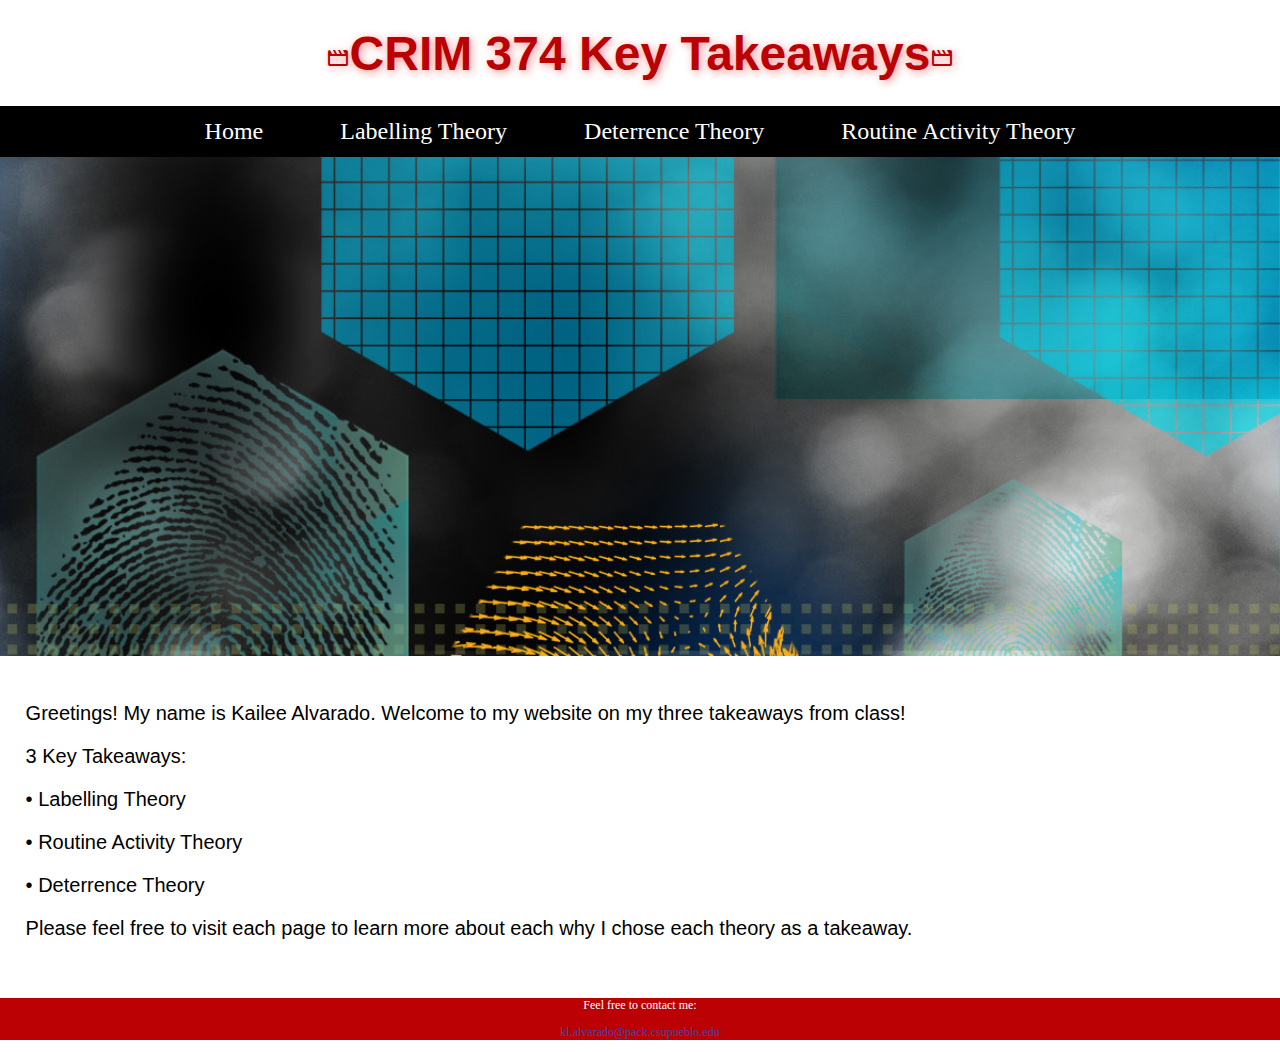
<file: index.html>
<!DOCTYPE html>
<!-- 
	Student Name: Kailee Alvarado
	File Name: index.html
	Date: 5/5/23
 -->
<html lang="en">
	<head>
		<title>CRIM 374 Key Takeaways: index</title>
		<meta charset="utf-8">
		<link rel="stylesheet" href="css/styles.css">
		<meta name="viewport" content="width=device-width, initial-scale=1.0">
		<link href="<link rel="preconnect" href="https://fonts.googleapis.com">
		<link rel="preconnect" href="https://fonts.gstatic.com" crossorigin>
		<link rel="stylesheet" href="https://fonts.googleapis.com/css2?family=Material+Symbols+Outlined:opsz,wght,FILL,GRAD@20..48,100..700,0..1,-50..200" />
		<link rel="shortcut icon" href="images/favicon.ico">
		<link rel="icon" type="image/png" sizes="32x32" href="/favicon-32x32.png">
		<link rel="apple-touch-icon" sizes="180x180" href="images/apple-touch-icon.png">
		<link rel="icon" sizes="192x192" href="images/android-chrome-192x192.png">
	</head>
	
<body>
	
	<!-- Mobile Nav -->
	<nav class="mobile-nav">
		<div id="menu-links">
			<a href="index.html">Home</a>
			<a href="labellingtheory.html">Labelling Theory</a>
			<a href="deterrencetheory.html">Deterrence Theory</a>
			<a href="routineactivity.html">Routine Activity Theory</a>
		</div>
		<a class="menu-icon" onclick="hamburger()">
			<div>&#9776;</div>
		</a>
    </nav>

	<header>
		<h1><span class="material-symbols-outlined">movie</span>CRIM 374 Key Takeaways<span class="material-symbols-outlined">movie</span></h1>
	</header>

	<nav class="tab-desk">
		<ul>
            <li><a href="index.html">Home</a></li>  
            <li><a href="labellingtheory.html">Labelling Theory</a></li>      
            <li><a href="deterrencetheory.html">Deterrence Theory</a></li>    
            <li><a href="routineactivity.html">Routine Activity Theory</a></li>
        </ul>
	</nav>
    
    <!-- Hero Image -->
    <div id="hero" class="tab-desk">
        <img src="images/crimbanner.jpeg" alt="keyboard" width="100%" height="100%">
    </div>

	
	<!-- Use the main area to add the main content to the webpage -->
	<main>
		
        <div id="intro">
            
            <p>Greetings! My name is Kailee Alvarado. Welcome to my website on my three takeaways from class!</p>

            <p>3 Key Takeaways: </p>
			<p>• Labelling Theory</p>
			<p>• Routine Activity Theory</p>
			<p>• Deterrence Theory</p> 

		

			<p>Please feel free to visit each page to learn more about each why I chose each theory as a takeaway.</p>
            
        </div>
		
	</main>
	
	<footer>
		<p style="color: white">Feel free to contact me:</p>
		<p><a href="mailto: kl.alvarado@pack.csupueblo.edu">kl.alvarado@pack.csupueblo.edu</a></p>
	</footer>
	<script src="scripts/script.js"></script>
</body>
</html>
</file>
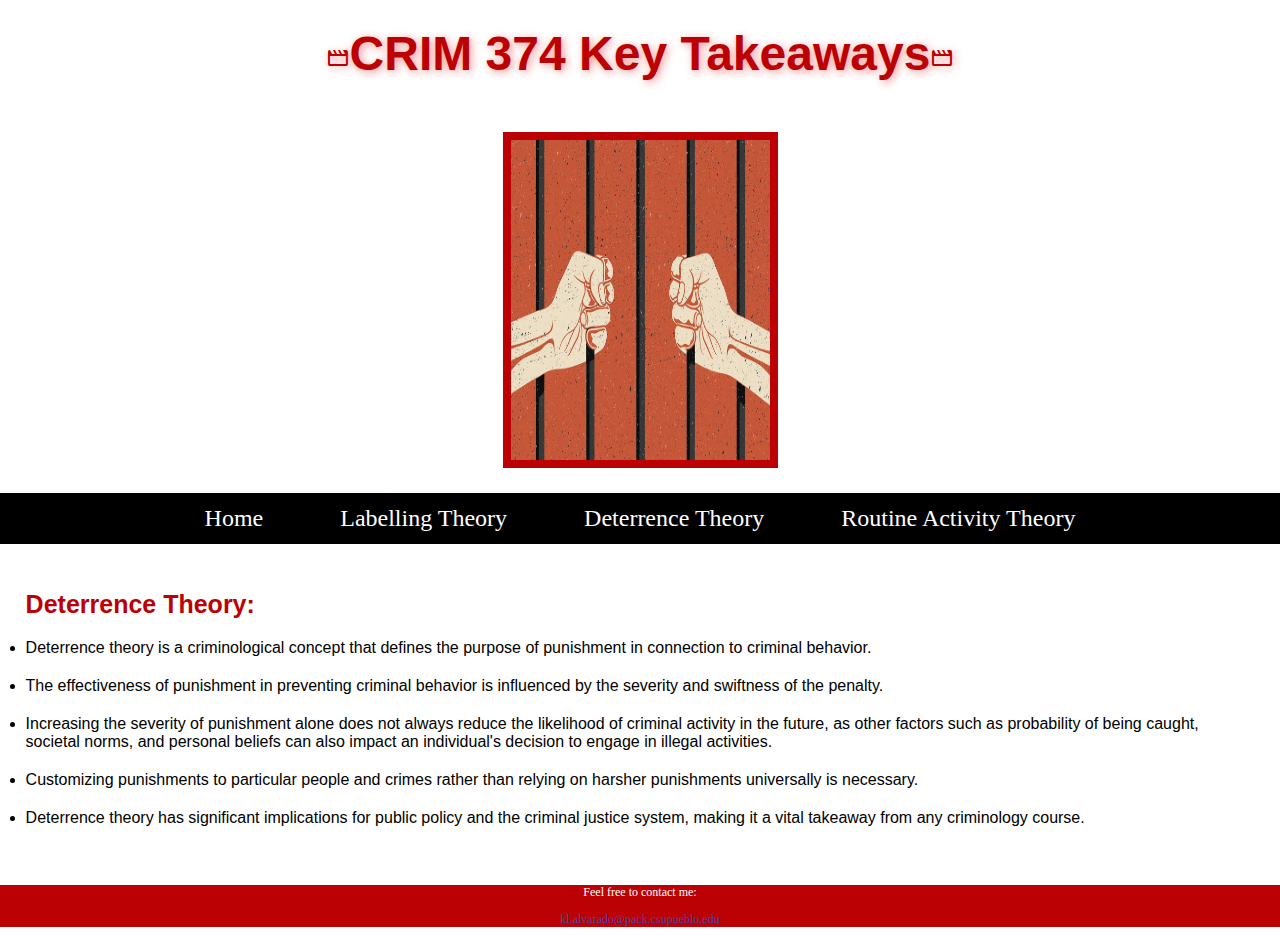
<file: deterrencetheory.html>
<!DOCTYPE html>
<!-- 
	Student Name: Kailee Alvarado
	File Name: work.html
	Date: 5/5/23
 -->
<html lang="en">
    <head>
        <title>CRIM 374 Key Takeaways: Deterrence Theory</title>
        <meta charset="utf-8">
		<link rel="stylesheet" href="css/styles.css">
		<meta name="viewport" content="width=device-width, initial-scale=1.0">
		<link href="<link rel="preconnect" href="https://fonts.googleapis.com">
		<link rel="preconnect" href="https://fonts.gstatic.com" crossorigin>
		<link rel="stylesheet" href="https://fonts.googleapis.com/css2?family=Material+Symbols+Outlined:opsz,wght,FILL,GRAD@20..48,100..700,0..1,-50..200" />
		<link rel="shortcut icon" href="images/favicon.ico">
		<link rel="icon" type="image/png" sizes="32x32" href="/favicon-32x32.png">
		<link rel="apple-touch-icon" sizes="180x180" href="images/apple-touch-icon.png">
		<link rel="icon" sizes="192x192" href="images/android-chrome-192x192.png">
    </head>
<body>

	<!-- Mobile Nav -->
	<nav class="mobile-nav">
		<div id="menu-links">
			<a href="index.html">Home</a>
			<a href="labellingtheory.html">Labelling Theory</a>
			<a href="deterrencetheory.html">Deterrence Theory</a>
			<a href="routineactivity.html">Routine Activity Theory</a>
		</div>
		<a class="menu-icon" onclick="hamburger()">
			<div>&#9776;</div>
		</a>
    </nav>
    
    <header>
		<h1><span class="material-symbols-outlined">movie</span>CRIM 374 Key Takeaways<span class="material-symbols-outlined">movie</span></h1>
	</header>

    <!-- Portfolio Image -->
    <figure>
        <img src="images/deterrence.jpg" alt="deterrence" height="320" width="280">
    </figure>
	
	<nav class="tab-desk">
		<ul>
            <li><a href="index.html">Home</a></li>  
            <li><a href="labellingtheory.html">Labelling Theory</a></li>      
            <li><a href="deterrencetheory.html">Deterrence Theory</a></li>    
            <li><a href="routineactivity.html">Routine Activity Theory</a></li>
        </ul>
	</nav>

	<main>
		
        <div id="intro">
            <p> <span class="action">Deterrence Theory:</span> </p>
			<p> <ul>
				<p><li>Deterrence theory is a criminological concept that defines the purpose of punishment in connection to criminal behavior.</li></p>
				<p><li>The effectiveness of punishment in preventing criminal behavior is influenced by the severity and swiftness of the penalty.</li></p>
				<p><li>Increasing the severity of punishment alone does not always reduce the likelihood of criminal activity in the future, as other factors such as probability of being caught, societal norms, and personal beliefs can also impact an individual's decision to engage in illegal activities.</li></p>
				<p><li>Customizing punishments to particular people and crimes rather than relying on harsher punishments universally is necessary.</li></p>
				<p><li>Deterrence theory has significant implications for public policy and the criminal justice system, making it a vital takeaway from any criminology course.</li></p>
				
            
			

        </div>
		
	</main>
	
	<footer>
		<p style="color: white">Feel free to contact me:</p>
		<p><a href="mailto: kl.alvarado@pack.csupueblo.edu">kl.alvarado@pack.csupueblo.edu</a></p>
	</footer>
	<script src="scripts/script.js"></script>
</body>
</html>
</file>
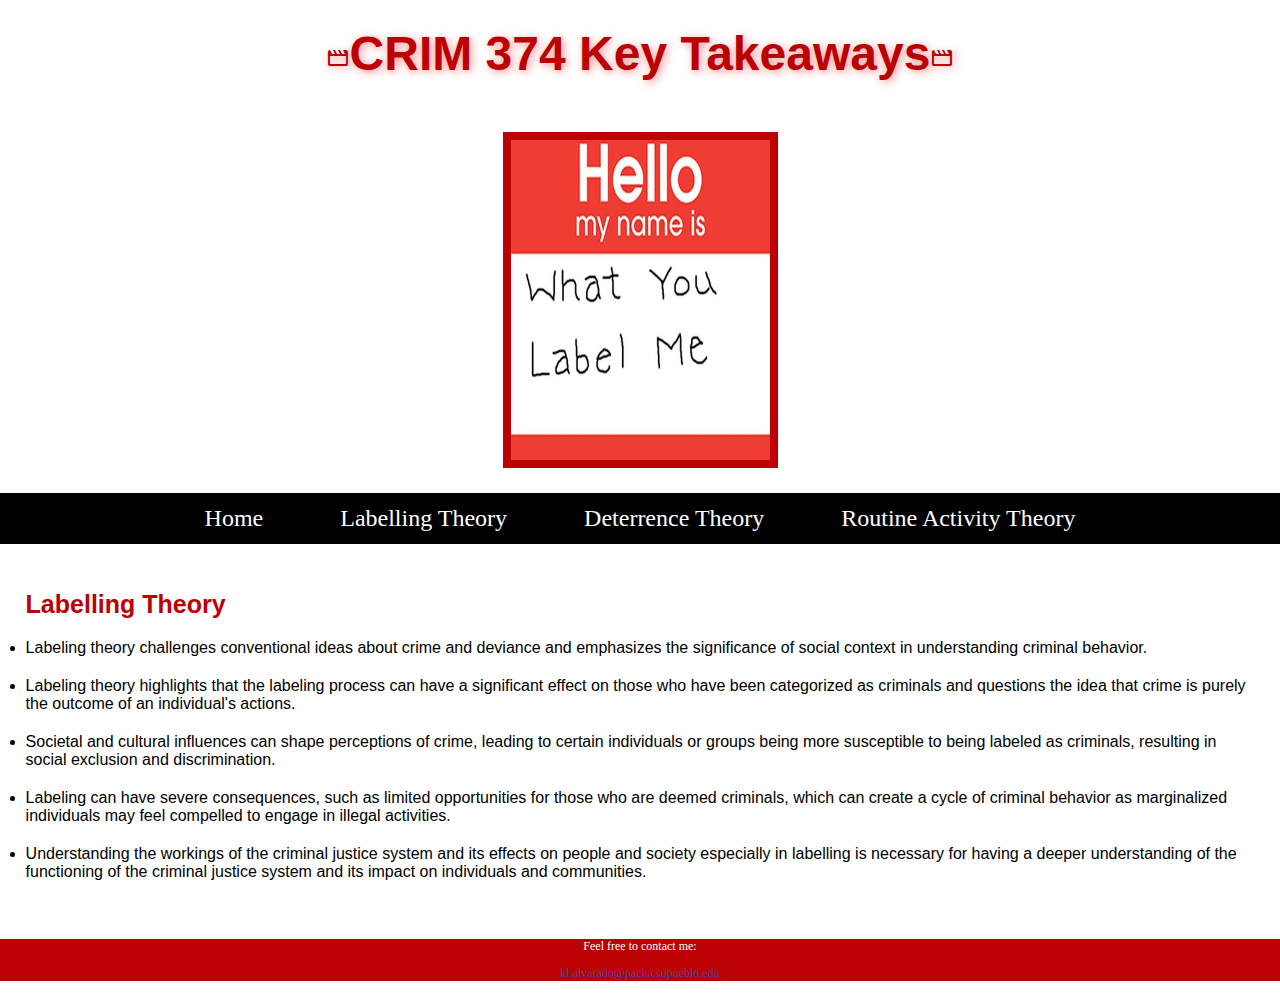
<file: labellingtheory.html>
<!DOCTYPE html>
<!-- 
	Student Name: Kailee Alvarado
	File Name: about.html
	Date: 5/5/23
 -->
<html lang="en">
	<head>
		<title>CRIM 374 Key Takeaways: Labelling Theory</title>
		<meta charset="utf-8">
		<link rel="stylesheet" href="css/styles.css">
		<meta name="viewport" content="width=device-width, initial-scale=1.0">
		<link href="<link rel="preconnect" href="https://fonts.googleapis.com">
		<link rel="preconnect" href="https://fonts.gstatic.com" crossorigin>
		<link rel="stylesheet" href="https://fonts.googleapis.com/css2?family=Material+Symbols+Outlined:opsz,wght,FILL,GRAD@20..48,100..700,0..1,-50..200" />
		<link rel="shortcut icon" href="images/favicon.ico">
		<link rel="icon" type="image/png" sizes="32x32" href="/favicon-32x32.png">
		<link rel="apple-touch-icon" sizes="180x180" href="images/apple-touch-icon.png">
		<link rel="icon" sizes="192x192" href="images/android-chrome-192x192.png">
	</head>
	
<body>

	<!-- Mobile Nav -->
	<nav class="mobile-nav">
		<div id="menu-links">
			<a href="index.html">Home</a>
			<a href="labellingtheory.html">Labelling Theory</a>
			<a href="deterrencetheory.html">Deterrence Theory</a>
			<a href="routineactivity.html">Routine Activity Theory</a>
		</div>
		<a class="menu-icon" onclick="hamburger()">
			<div>&#9776;</div>
		</a>
    </nav>

	<header>
		<h1><span class="material-symbols-outlined">movie</span>CRIM 374 Key Takeaways<span class="material-symbols-outlined">movie</span></h1>
	</header>

	<!-- Portfolio Image -->
    <figure>
        <img src="images/hello.jpg" alt="my name is" height="320" width="280">
		
    </figure>
	
	<nav class="tab-desk">
		<ul>
            <li><a href="index.html">Home</a></li>  
            <li><a href="labellingtheory.html">Labelling Theory</a></li>      
            <li><a href="deterrencetheory.html">Deterrence Theory</a></li>    
            <li><a href="routineactivity.html">Routine Activity Theory</a></li>
        </ul>
	</nav>
    
    
	
	<!-- Use the main area to add the main content to the webpage -->
	<main>
		
        <div id="intro"></div>

            <p> <span class="action">Labelling Theory</span> </p>
			<p> <ul>
				<p><li>Labeling theory challenges conventional ideas about crime and deviance and emphasizes the significance of social context in understanding criminal behavior.</li></p>
				<p><li>Labeling theory highlights that the labeling process can have a significant effect on those who have been categorized as criminals and questions the idea that crime is purely the outcome of an individual's actions.</li></p>
				<p><li>Societal and cultural influences can shape perceptions of crime, leading to certain individuals or groups being more susceptible to being labeled as criminals, resulting in social exclusion and discrimination.
				</li></p>
				<p><li>Labeling can have severe consequences, such as limited opportunities for those who are deemed criminals, which can create a cycle of criminal behavior as marginalized individuals may feel compelled to engage in illegal activities.</li></p>
				<p><li>Understanding the workings of the criminal justice system and its effects on people and society especially in labelling is necessary for having a deeper understanding of the functioning of the criminal justice system and its impact on individuals and communities.</li></p>
        </div>
		
	</main>
	
	<footer>
		<p style="color: white">Feel free to contact me:</p>
		<p><a href="mailto: kl.alvarado@pack.csupueblo.edu">kl.alvarado@pack.csupueblo.edu</a></p>
	</footer>
	<script src="scripts/script.js"></script>
</body>
</html>
</file>
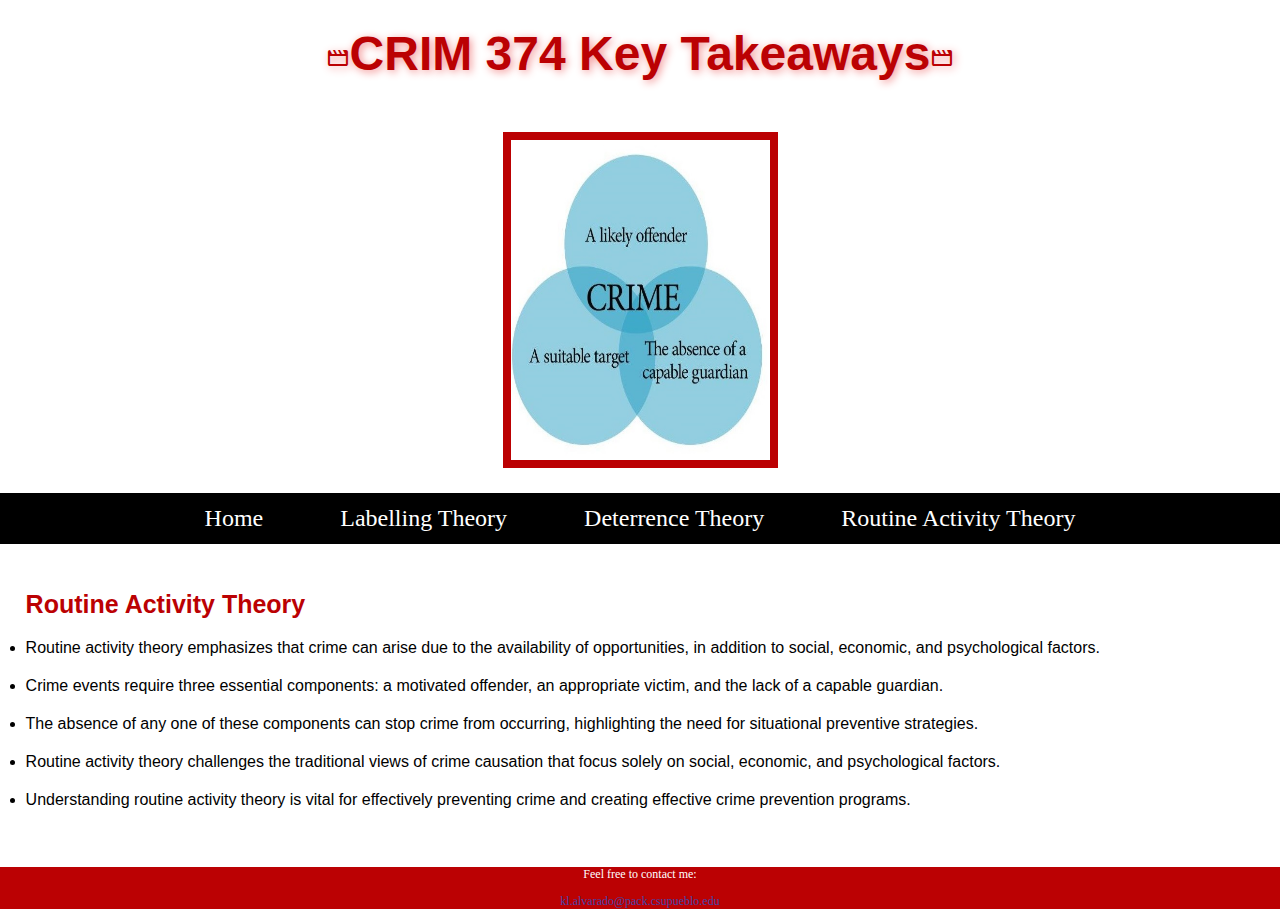
<file: routineactivity.html>
<!DOCTYPE html>
<!-- 
	Student Name: Kailee Alvarado
	File Name: contact.html
	Date: 5/5/23
 -->
<html lang="en">
<head>
	<title>CRIM 374 Key Takeaways: Routine Activity Theory</title>
    <meta charset="utf-8">
    <link rel="stylesheet" href="css/styles.css">
    <meta name="viewport" content="width=device-width, initial-scale=1.0">
    <link href="<link rel="preconnect" href="https://fonts.googleapis.com">
    <link rel="preconnect" href="https://fonts.gstatic.com" crossorigin>
    <link rel="stylesheet" href="https://fonts.googleapis.com/css2?family=Material+Symbols+Outlined:opsz,wght,FILL,GRAD@20..48,100..700,0..1,-50..200" />
    <link rel="shortcut icon" href="images/favicon.ico">
    <link rel="icon" type="image/png" sizes="32x32" href="/favicon-32x32.png">
    <link rel="apple-touch-icon" sizes="180x180" href="images/apple-touch-icon.png">
    <link rel="icon" sizes="192x192" href="images/android-chrome-192x192.png">
</head>
<body>

	<!-- Mobile Nav -->
	<nav class="mobile-nav">
		<div id="menu-links">
			<a href="index.html">Home</a>
			<a href="labellingtheory.html">Labelling Theory</a>
			<a href="deterrencetheory.html">Deterrence Theory</a>
			<a href="routineactivity.html">Routine Activity Theory</a>
		</div>
		<a class="menu-icon" onclick="hamburger()">
			<div>&#9776;</div>
		</a>
    </nav>
    
    <header>
		<h1><span class="material-symbols-outlined">movie</span>CRIM 374 Key Takeaways<span class="material-symbols-outlined">movie</span></h1>
	</header>

    <!-- Portfolio Image -->
    <figure>
        <img src="images/Routine-Activities-Theory.jpeg" alt="RAC" height="320" width="280">
    </figure>
	
	<nav class="tab-desk">
		<ul>
            <li><a href="index.html">Home</a></li>  
            <li><a href="labellingtheory.html">Labelling Theory</a></li>      
            <li><a href="deterrencetheory.html">Deterrence Theory</a></li>    
            <li><a href="routineactivity.html">Routine Activity Theory</a></li>
        </ul>
	</nav>
    
    
	
	<!-- Use the main area to add the main content to the webpage -->
	<main>
		
        <div id="intro">
            <p> <span class="action">Routine Activity Theory</span> </p>
			<p> <ul>
				<p><li>Routine activity theory emphasizes that crime can arise due to the availability of opportunities, in addition to social, economic, and psychological factors.</li></p>
				<p><li>Crime events require three essential components: a motivated offender, an appropriate victim, and the lack of a capable guardian.</li></p>
				<p><li>The absence of any one of these components can stop crime from occurring, highlighting the need for situational preventive strategies.</li></p>
				<p><li>Routine activity theory challenges the traditional views of crime causation that focus solely on social, economic, and psychological factors.</li></p>
				<p><li>Understanding routine activity theory is vital for effectively preventing crime and creating effective crime prevention programs.</li></p>
				

        </div>
		
	</main>
	
	<footer>
		<p style="color: white">Feel free to contact me:</p>
		<p><a href="mailto: kl.alvarado@pack.csupueblo.edu">kl.alvarado@pack.csupueblo.edu</a></p>
	</footer>
	<script src="scripts/script.js"></script>
</body>
</html>
</file>
<file: css/styles.css>
/*
Author: Kailee Alvarado
Date: 11/30/22
File Name: styles.css
*/

/* CSS Reset */
body, header, nav, main, footer, img, h1, ul, section, aside, figure, figcaption {
    margin: 0;
    padding: 0;
    border: 0;
}

/* Style rule for images */
img {
    max-width: 100%;
    display: block;
}

/* Style rule for box sizing applies to all elements */
* {
  box-sizing: border-box;
}

/* Style rules for mobile viewport */

/* Hide tab-desk class */
.tab-desk, #menu-links {
    display: none;
}

/* Style rules for header content */
header {
    text-align: center;
    font-size: 1.5em;
    color: #bb0103;
}

header h1 {
    font-family:'Lato', sans-serif; 
    font-style: none;
    font-size: 1.5em;
    padding: 4%;
    margin-right: 15%;
    text-shadow: 2px 2px 8px #f39292;
}

/* Style rules for navigation area */
nav {
    background-color: #000000;
}

.mobile-nav a {
    color: #fff;
    text-align: center;  
    font-size: 2em;
    text-decoration: none;
    padding: 3%;
    display: block;
}

.mobile-nav a.menu-icon {
    display: block;
    position: absolute;
    right: 0;
    top: 0;
}

.menu-icon div {
    height: 50px;
    width: 50px;
    background-color: #bb0103;
}

/* Style rules for main content */
main {
    padding: 2%;
    background-color: #ffffff;
    overflow: auto;
    font-family: 'Lato', sans-serif;
}

main p {
    font-size: 1.25em;
}

.action {
    font-size: 1.25em;
    color: #bb0103;
    font-weight: bold;
}

#Cyber-Crime-Analyst, #Cybersecurity-Analyst, #Cybersecurity-Manager {
    margin: 0 2%;
}

#info {
    clear: left;
    background-color: #f9a0a3;
    padding: 1% 2%;
}

#info ul {
    margin-left: 10%;
}

.round {
    border-radius: 8px; 
}

aside {
    text-align: center;
    font-size: 1.5em;
    font-weight: bold;
    color: #bb0103;
    text-shadow: 3px 3px 10px #f9a0a3;
}

figure {
    position: relative;
    max-width: 275px;
    margin: 2% auto;
    border: 8px solid #bb0103;
}

figcaption {
    position: absolute;
    bottom: 0;
    background: none; 
    color: #fff;
    width: 100%;
    padding: 5% 0;
    text-align: center;
    font-family:'Lato', sans-serif;
    font-size: 1.5em;
    font-weight: bold;
}

#contact, #tech h2, #form h2 {
    text-align: center;
}

.tel-link {
    background-color: #bb0103;
    padding: 2%;
    margin: 0 auto;
    width: 80%;
    text-align: center;
    border-radius: 5px;
}

.tel-link a {
    color: #fff;
    text-decoration: none;
    font-size: 1.5em;
    display: block;
}

#contact .email-link {
    color: #4645a8;
    text-decoration: none;
    font-weight: bold;
}

.map {
    border: 5px solid #bb0103;
    width: 95%;
    height: 50%;
}

/* Style rules for table */
table {
    border: 1px solid #bb0103;
    margin: 0 auto;
    width: 100%;
    border-radius: 25px;
}

caption {
    font-size: 1.5em;
    font-weight: bold;
    padding: 1%;
}

th, td {
    border: 1px solid #bb0103;
    border-radius: 25px;
    padding: 2%;

}

th {
    background-color: #bb0103;
    color: #fff;
    font-size: 1.15em;
}

tr:nth-child(odd) {
    background-color: #f9a0a3;
}

/* Style rules for form elements */
fieldset, input  { 
    margin-bottom: 2%;
}

fieldset legend {
    font-weight: bold;
    font-size: 1.25em;
}

label {
    display: block;
    padding-top: 3%;
}

form #submit {
    margin: 0 auto;
    display: block;
    padding: 3%;
    background-color: #f9a0a3;
    font-size: 1em;

}

/* Style rules for footer content */
footer {
    text-align: center;
    font-size: 0.75em;
    clear: left;
    background-color: #bb0103;
}

footer a {
    color: #4645a8;
    text-decoration: none;
}

/* Media Query for Tablet Viewport */
@media screen and (min-width: 600px), print {
    
    /* Tablet Viewport: Show tab-desk class, hide mobile class */
    .tab-desk {
        display: block;
    }

    .mobile, .mobile-nav {
        display: none;
    }
    
    /* Tablet Viewport: Style rule for header content */
    header h1 {
        margin: 0;
        padding: 0;
        font-size: 2em;
    }
    
    span.tab-desk {
        display: inline;
    }
    
    /* Tablet Viewport: Style rules for nav area */
    nav ul {
        list-style-type: none;
        text-align: center;
    }
    
    nav li {
        border-top: none;
        display: inline-block;
        border-right: 1px solid #000000;
        font-size: 1.5em;
    }
    
    nav li:last-child {
        border-right: none;
    }
    
    nav li a {
        padding: 0.25em 0.5em;
        display: block;
        color: #fff;
        text-align: center;
        text-decoration: none;
    }
    
    .grid {
        display: grid;
        grid-template-columns: auto auto;
        grid-gap: 20px;
    
    }
    
    aside {
        grid-column: 1 / span 2;
    }
    
    /* Tablet Viewport: Style rule for map */
   .map {
        width: 500px;
        height: 450px;
    }
    
    /* Tablet Viewport: Style rule for form element */
    form {
        width: 70%;
        margin: 0 auto;
        text-align: center;
    }
    
}

/* Media Query for Desktop Viewport */
@media screen and (min-width: 900px), print {
    
    /* Desktop Viewport: Style rule for header */
    header {
        padding: 2%;
    }
        
    /* Desktop Viewport: Style rules for nav area */
    nav li a {
        padding: 0.5em 1.5em;
    }
    
    nav li a:hover {
        color: #bb0103;
        background-color: #000000;
        transform: scale(1.2);
    }
    
    /* Desktop Viewport: Style Rules for main content */  
    #info ul {
        margin-left: 5%;
    }
    
    main h3 {
        font-size: 1.5em;
    }
    
    #Cyber-Crime-Analyst, #Cybersecurity-Analyst, #Cybersecurity-Manager {
        width: 29%;
        float: left;
        margin: 0 2%;
    }
        
    .grid {
        grid-template-columns: auto auto auto auto;
    }
    
    figcaption {
        font-size: 1em;
    }
    
    aside {
        grid-column: 1 / span 4;
    }
    
    /* Desktop Viewport: Style rule for table */
    table {
        width: 70%;
    }
    
    /* Desktop Viewport: Style rules for form elements */
    .form-grid {
        display: grid;
        grid-template-columns: auto auto;
        grid-gap: 20px; 
        margin-left: 30%;
        margin-right: 50%;
        width: 50%;
    }
    
    .btn {
        grid-column: 1 / span 1;
    }
    
}

/* Media Query for Print */
@media print {
    
    body {
        background-color: #000000;
        color: #000;
    }
    
}
</file>
